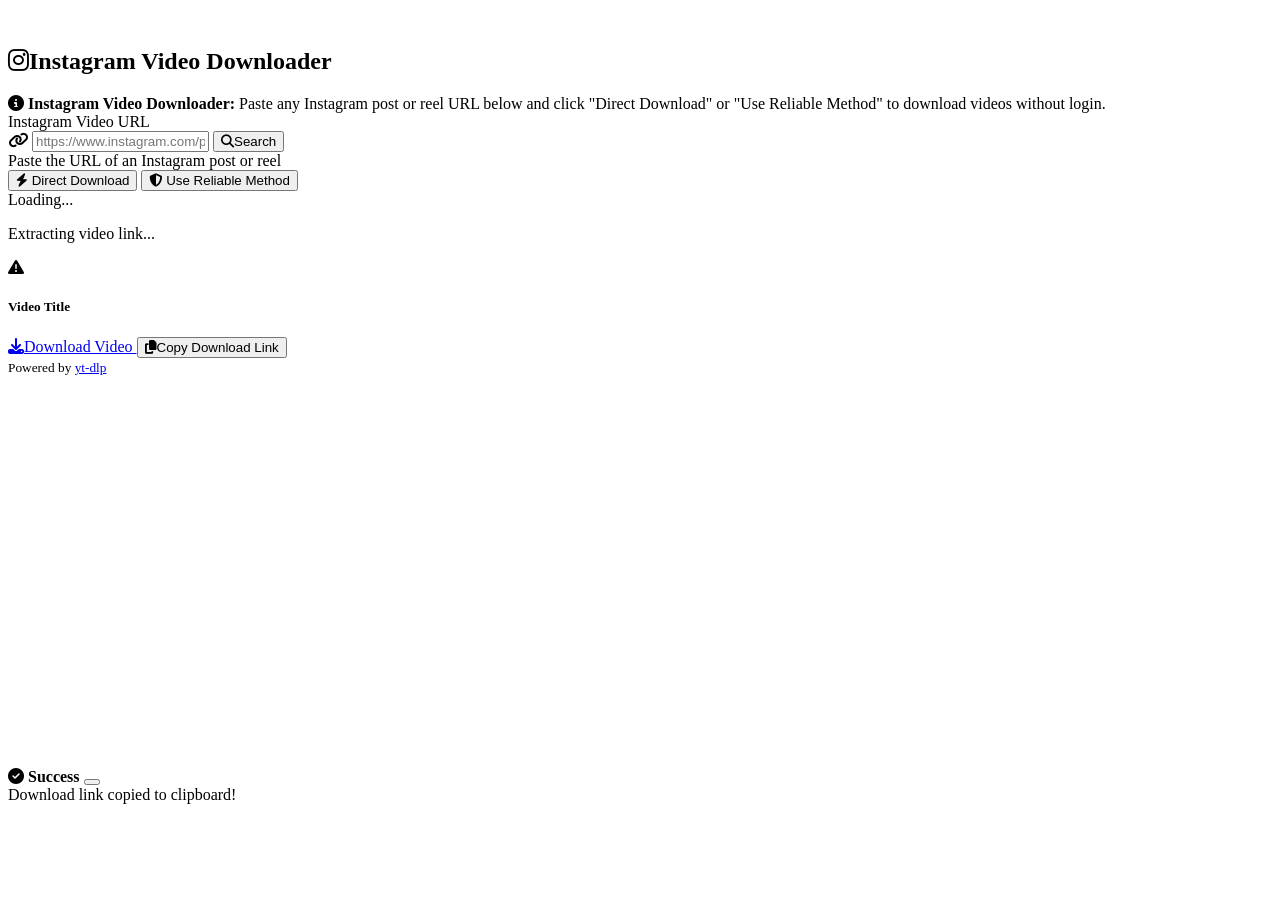
<file: static/index.html>
<!DOCTYPE html>
<html lang="en" data-bs-theme="dark">
<head>
    <meta charset="UTF-8">
    <meta name="viewport" content="width=device-width, initial-scale=1.0">
    <title>Instagram Video Downloader</title>
    <!-- Replit-themed Bootstrap CSS -->
    <link href="https://cdn.replit.com/agent/bootstrap-agent-dark-theme.min.css" rel="stylesheet">
    <!-- Font Awesome for icons -->
    <link rel="stylesheet" href="https://cdnjs.cloudflare.com/ajax/libs/font-awesome/6.4.0/css/all.min.css">
    <!-- Custom CSS -->
    <link rel="stylesheet" href="/static/css/style.css">
</head>
<body>
    <div class="container py-5">
        <div class="row justify-content-center">
            <div class="col-md-8">
                <div class="card">
                    <div class="card-header">
                        <h2 class="text-center mb-0">
                            <i class="fab fa-instagram me-2"></i>Instagram Video Downloader
                        </h2>
                    </div>
                    
                    <!-- Info alert -->
                    <div class="alert alert-info m-3">
                        <i class="fas fa-info-circle me-1"></i>
                        <strong>Instagram Video Downloader:</strong> Paste any Instagram post or reel URL below and click "Direct Download" 
                        or "Use Reliable Method" to download videos without login.
                    </div>
                    
                    <div class="card-body">
                        <form id="downloadForm">
                            <div class="mb-3">
                                <label for="instagramUrl" class="form-label">Instagram Video URL</label>
                                <div class="input-group">
                                    <span class="input-group-text">
                                        <i class="fas fa-link"></i>
                                    </span>
                                    <input type="url" class="form-control" id="instagramUrl" 
                                           placeholder="https://www.instagram.com/p/..." required>
                                    <button type="submit" class="btn btn-outline-secondary d-none" id="submitBtn">
                                        <i class="fas fa-search me-2"></i>Search
                                    </button>
                                </div>
                                <div class="form-text">Paste the URL of an Instagram post or reel</div>
                                <div class="mt-2 d-flex justify-content-between">
                                    <button type="button" class="btn btn-sm btn-success me-1" id="direct-method-btn">
                                        <i class="fas fa-bolt me-1"></i> Direct Download
                                    </button>
                                    <button type="button" class="btn btn-sm btn-primary" id="alternative-method-btn">
                                        <i class="fas fa-shield-alt me-1"></i> Use Reliable Method
                                    </button>
                                </div>
                            </div>
                        </form>

                        <!-- Loader -->
                        <div id="loader" class="text-center py-4 d-none">
                            <div class="spinner-border text-primary" role="status">
                                <span class="visually-hidden">Loading...</span>
                            </div>
                            <p class="mt-2">Extracting video link...</p>
                        </div>

                        <!-- Error messages -->
                        <div id="errorContainer" class="alert alert-danger d-none" role="alert">
                            <i class="fas fa-exclamation-triangle me-2"></i>
                            <span id="errorMessage"></span>
                        </div>

                        <!-- Results container -->
                        <div id="resultsContainer" class="d-none mt-4">
                            <div class="card">
                                <div class="card-header">
                                    <h5 class="mb-0" id="videoTitle">Video Title</h5>
                                </div>
                                <div class="card-body">
                                    <div class="mb-3" id="thumbnailContainer">
                                        <!-- Thumbnail will be inserted here if available -->
                                    </div>
                                    <div class="d-grid gap-2">
                                        <a href="#" id="downloadBtn" class="btn btn-success" target="_blank">
                                            <i class="fas fa-download me-2"></i>Download Video
                                        </a>
                                        <button type="button" id="copyLinkBtn" class="btn btn-outline-info">
                                            <i class="fas fa-copy me-2"></i>Copy Download Link
                                        </button>
                                    </div>
                                </div>
                            </div>
                        </div>
                    </div>
                    <div class="card-footer text-center text-muted">
                        <small>Powered by <a href="https://github.com/yt-dlp/yt-dlp" target="_blank" class="text-decoration-none">yt-dlp</a></small>
                    </div>
                </div>
            </div>
        </div>
    </div>

    <!-- Toast notification for copy success -->
    <div class="position-fixed bottom-0 end-0 p-3" style="z-index: 5">
        <div id="copyToast" class="toast" role="alert" aria-live="assertive" aria-atomic="true">
            <div class="toast-header">
                <i class="fas fa-check-circle text-success me-2"></i>
                <strong class="me-auto">Success</strong>
                <button type="button" class="btn-close" data-bs-dismiss="toast" aria-label="Close"></button>
            </div>
            <div class="toast-body">
                Download link copied to clipboard!
            </div>
        </div>
    </div>

    <!-- Bootstrap Bundle with Popper -->
    <script src="https://cdn.jsdelivr.net/npm/bootstrap@5.2.3/dist/js/bootstrap.bundle.min.js"></script>
    <!-- Custom JS -->
    <script src="/static/js/script.js"></script>
</body>
</html>
</file>
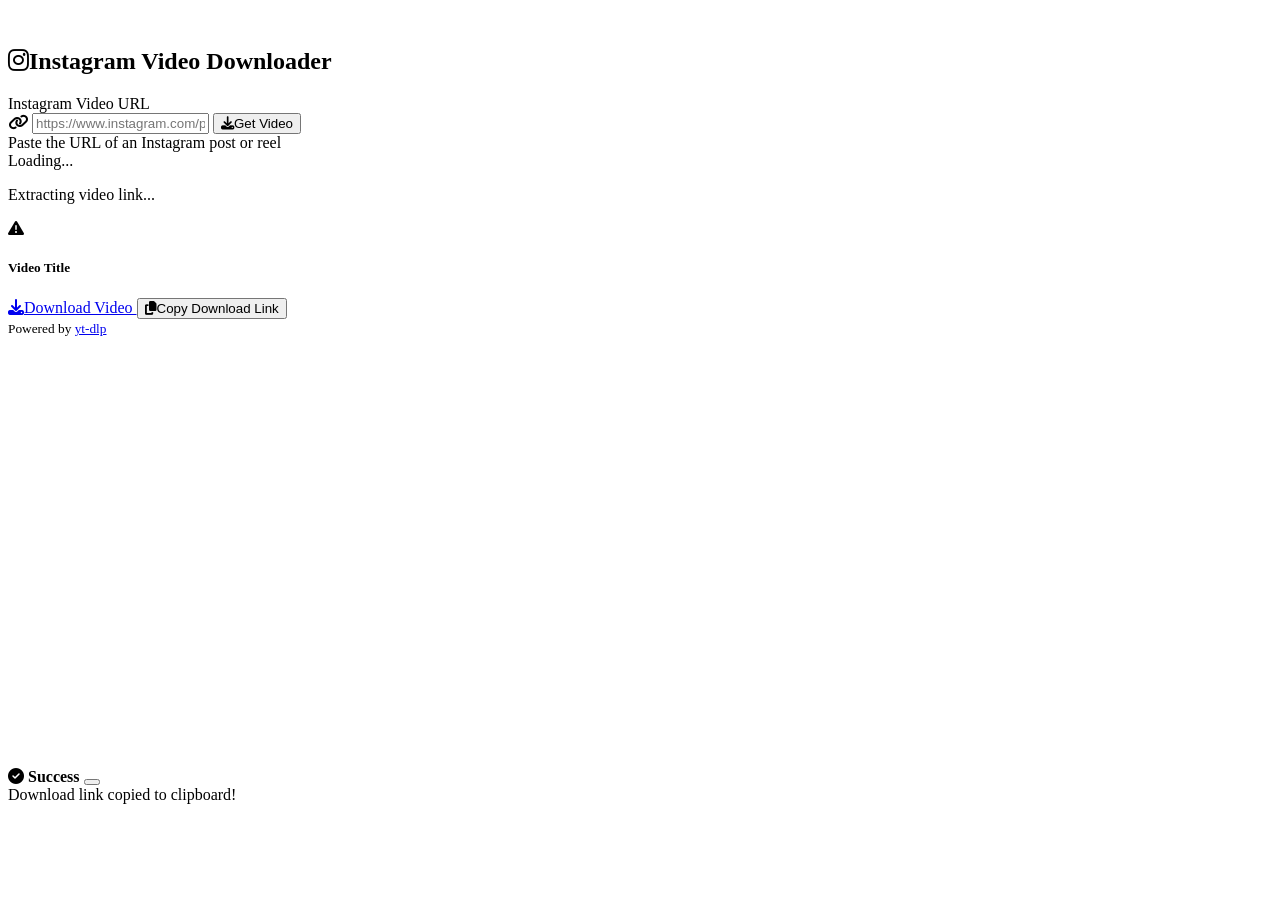
<file: templates/index.html>
<!DOCTYPE html>
<html lang="en" data-bs-theme="dark">
<head>
    <meta charset="UTF-8">
    <meta name="viewport" content="width=device-width, initial-scale=1.0">
    <title>Instagram Video Downloader</title>
    <!-- Replit-themed Bootstrap CSS -->
    <link href="https://cdn.replit.com/agent/bootstrap-agent-dark-theme.min.css" rel="stylesheet">
    <!-- Font Awesome for icons -->
    <link rel="stylesheet" href="https://cdnjs.cloudflare.com/ajax/libs/font-awesome/6.4.0/css/all.min.css">
    <!-- Custom CSS -->
    <link rel="stylesheet" href="/static/css/style.css">
</head>
<body>
    <div class="container py-5">
        <div class="row justify-content-center">
            <div class="col-md-8">
                <div class="card">
                    <div class="card-header">
                        <h2 class="text-center mb-0">
                            <i class="fab fa-instagram me-2"></i>Instagram Video Downloader
                        </h2>
                    </div>
                    <div class="card-body">
                        <form id="downloadForm">
                            <div class="mb-3">
                                <label for="instagramUrl" class="form-label">Instagram Video URL</label>
                                <div class="input-group">
                                    <span class="input-group-text">
                                        <i class="fas fa-link"></i>
                                    </span>
                                    <input type="url" class="form-control" id="instagramUrl" 
                                           placeholder="https://www.instagram.com/p/..." required>
                                    <button type="submit" class="btn btn-primary" id="submitBtn">
                                        <i class="fas fa-download me-2"></i>Get Video
                                    </button>
                                </div>
                                <div class="form-text">Paste the URL of an Instagram post or reel</div>
                            </div>
                        </form>

                        <!-- Loader -->
                        <div id="loader" class="text-center py-4 d-none">
                            <div class="spinner-border text-primary" role="status">
                                <span class="visually-hidden">Loading...</span>
                            </div>
                            <p class="mt-2">Extracting video link...</p>
                        </div>

                        <!-- Error messages -->
                        <div id="errorContainer" class="alert alert-danger d-none" role="alert">
                            <i class="fas fa-exclamation-triangle me-2"></i>
                            <span id="errorMessage"></span>
                        </div>

                        <!-- Results container -->
                        <div id="resultsContainer" class="d-none mt-4">
                            <div class="card">
                                <div class="card-header">
                                    <h5 class="mb-0" id="videoTitle">Video Title</h5>
                                </div>
                                <div class="card-body">
                                    <div class="mb-3" id="thumbnailContainer">
                                        <!-- Thumbnail will be inserted here if available -->
                                    </div>
                                    <div class="d-grid gap-2">
                                        <a href="#" id="downloadBtn" class="btn btn-success" target="_blank">
                                            <i class="fas fa-download me-2"></i>Download Video
                                        </a>
                                        <button type="button" id="copyLinkBtn" class="btn btn-outline-info">
                                            <i class="fas fa-copy me-2"></i>Copy Download Link
                                        </button>
                                    </div>
                                </div>
                            </div>
                        </div>
                    </div>
                    <div class="card-footer text-center text-muted">
                        <small>Powered by <a href="https://github.com/yt-dlp/yt-dlp" target="_blank" class="text-decoration-none">yt-dlp</a></small>
                    </div>
                </div>
            </div>
        </div>
    </div>

    <!-- Toast notification for copy success -->
    <div class="position-fixed bottom-0 end-0 p-3" style="z-index: 5">
        <div id="copyToast" class="toast" role="alert" aria-live="assertive" aria-atomic="true">
            <div class="toast-header">
                <i class="fas fa-check-circle text-success me-2"></i>
                <strong class="me-auto">Success</strong>
                <button type="button" class="btn-close" data-bs-dismiss="toast" aria-label="Close"></button>
            </div>
            <div class="toast-body">
                Download link copied to clipboard!
            </div>
        </div>
    </div>

    <!-- Bootstrap Bundle with Popper -->
    <script src="https://cdn.jsdelivr.net/npm/bootstrap@5.2.3/dist/js/bootstrap.bundle.min.js"></script>
    <!-- Custom JS -->
    <script src="/static/js/script.js"></script>
</body>
</html>
</file>
<file: static/css/style.css>
/* Custom styling for the application */

body {
    padding-top: 20px;
}

/* Custom styling for the form controls */
.form-control:focus {
    box-shadow: 0 0 0 0.25rem rgba(13, 110, 253, 0.25);
}

/* Add animation to the spinner */
@keyframes spinner {
    to {transform: rotate(360deg);}
}

/* Better focus styles for accessibility */
:focus {
    outline: none;
}

/* Thumbnail container styling */
#thumbnailContainer img {
    max-width: 100%;
    height: auto;
    border-radius: 0.375rem;
    margin-bottom: 1rem;
}

/* Button hover effects */
.btn:hover {
    opacity: 0.9;
}

/* Custom styling for the toast notification */
.toast {
    background-color: var(--bs-dark);
    color: var(--bs-light);
}

/* Make sure the page has a minimum height for consistency */
.container {
    min-height: 80vh;
}
</file>
